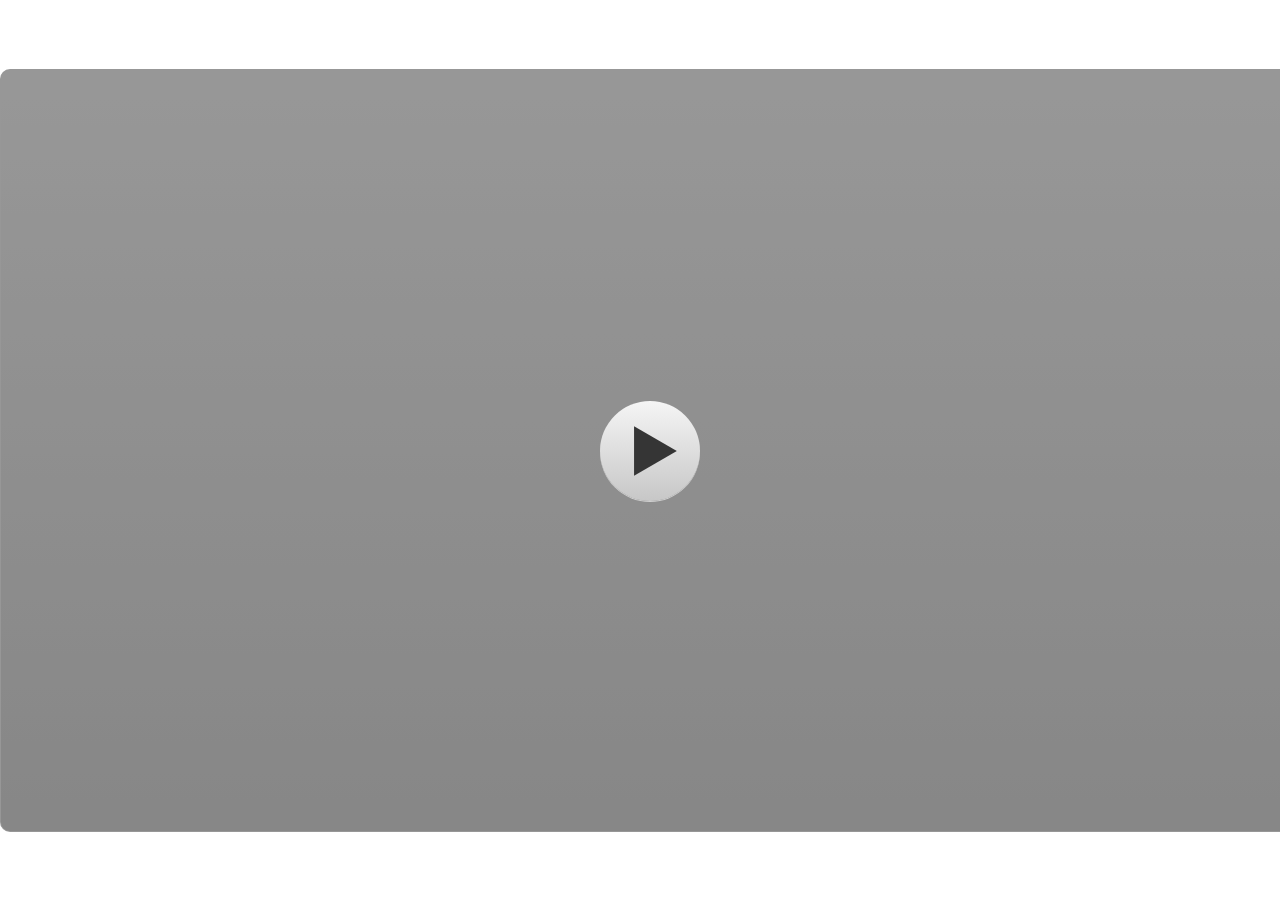
<file: index.html>
<!DOCTYPE html>
<html lang="en-US">
<head>
  <meta charset="utf-8">
  <!-- Created using Storyline 3 - http://www.articulate.com  -->
  <!-- version: 3.11.23355.0 -->
  <title>PLSV_SMP KELAS VII_FINAL FIX</title>
  <meta http-equiv="x-ua-compatible" content="IE=edge" />
  <meta name="viewport" content="width=device-width, initial-scale=1.0, user-scalable=no, shrink-to-fit=no, minimal-ui" />
  <meta name="apple-mobile-web-app-capable" content="yes" />
  <style>
    html, body { height: 100%; padding: 0; margin: 0 }
    #app { height: 100%; width: 100%; }
  </style>
  
  <script>window.THREE = { };</script>
</head>
<body style="background: #FFFFFF" class="cs-HTML theme-classic">
  <!-- 360 -->
  <script>!function(e){function n(e,i){return e.test(i)}function i(e){var i=e||navigator.userAgent,o=i.split("[FBAN");if(void 0!==o[1]&&(i=o[0]),this.apple={phone:n(t,i),ipod:n(d,i),tablet:!n(t,i)&&n(s,i),device:n(t,i)||n(d,i)||n(s,i)},this.amazon={phone:n(h,i),tablet:!n(h,i)&&n(a,i),device:n(h,i)||n(a,i)},this.android={phone:n(h,i)||n(b,i),tablet:!n(h,i)&&!n(b,i)&&(n(a,i)||n(r,i)),device:n(h,i)||n(a,i)||n(b,i)||n(r,i)},this.windows={phone:n(l,i),tablet:n(p,i),device:n(l,i)||n(p,i)},this.other={blackberry:n(f,i),blackberry10:n(u,i),opera:n(c,i),firefox:n(A,i),chrome:n(w,i),device:n(f,i)||n(u,i)||n(c,i)||n(A,i)||n(w,i)},this.seven_inch=n(v,i),this.any=this.apple.device||this.android.device||this.windows.device||this.other.device||this.seven_inch,this.phone=this.apple.phone||this.android.phone||this.windows.phone,this.tablet=this.apple.tablet||this.android.tablet||this.windows.tablet,"undefined"==typeof window)return this}function o(){var e=new i;return e.Class=i,e}var t=/iPhone/i,d=/iPod/i,s=/iPad/i,b=/(?=.*\bAndroid\b)(?=.*\bMobile\b)/i,r=/Android/i,h=/(?=.*\bAndroid\b)(?=.*\bSD4930UR\b)/i,a=/(?=.*\bAndroid\b)(?=.*\b(?:KFOT|KFTT|KFJWI|KFJWA|KFSOWI|KFTHWI|KFTHWA|KFAPWI|KFAPWA|KFARWI|KFASWI|KFSAWI|KFSAWA)\b)/i,l=/IEMobile/i,p=/(?=.*\bWindows\b)(?=.*\bARM\b)/i,f=/BlackBerry/i,u=/BB10/i,c=/Opera Mini/i,w=/(CriOS|Chrome)(?=.*\bMobile\b)/i,A=/(?=.*\bFirefox\b)(?=.*\bMobile\b)/i,v=new RegExp("(?:Nexus 7|BNTV250|Kindle Fire|Silk|GT-P1000)","i");"undefined"!=typeof module&&module.exports&&"undefined"==typeof window?module.exports=i:"undefined"!=typeof module&&module.exports&&"undefined"!=typeof window?module.exports=o():"function"==typeof define&&define.amd?define("isMobile",[],e.isMobile=o()):e.isMobile=o()}(this);
    window.isMobile.apple.tablet = window.isMobile.apple.tablet ||
      (navigator.platform === 'MacIntel' && navigator.maxTouchPoints > 1);
    window.isMobile.apple.device = window.isMobile.apple.device || window.isMobile.apple.tablet;
    window.isMobile.tablet = window.isMobile.tablet || window.isMobile.apple.tablet;
    window.isMobile.any = window.isMobile.any || window.isMobile.apple.tablet;
  </script>

  <div id="focus-sink" aria-hidden="true" tabIndex="-1"></div>

  <div id="preso"></div>
  <script>
    window.DS = {};
    window.globals = {
      DATA_PATH_BASE: '',
      HAS_FRAME: true,
      HAS_SLIDE: true,

      lmsPresent: false,
      tinCanPresent: false,
      cmi5Present: false,
      aoSupport: false,
      scale: 'noscale',
      captureRc: false,
      browserSize: 'optimal',
      bgColor: '#FFFFFF',
      features: '',
      themeName: 'classic',
      preloaderColor: '#FFFFFF',
      suppressAnalytics: false,
      productChannel: 'perpetual',
      publishSource: 'storyline',
      aid: '',
      cid: '966342d0-6981-4601-a607-2e087cdfe6e0',
      playerVersion: '3.11.23355.0',
      maxIosVideoElements: 5,

      
      parseParams: function(qs) {
        if (window.globals.parsedParams != null) {
          return window.globals.parsedParams;
        }
        qs = (qs || window.location.search.substr(1)).split('+').join(' ');
        var params = {},
            tokens,
            re = /[?&]?([^=]+)=([^&]*)/g;

        while (tokens = re.exec(qs)) {
          params[decodeURIComponent(tokens[1]).trim()] =
            decodeURIComponent(tokens[2]).trim();
        }
        window.globals.parsedParams = params;
        return params;
      }

    };

    (function() {

      var classTypes = [ 'desktop', 'mobile', 'phone', 'tablet' ];

      var addDeviceClasses = function(prefix, testObj) {
        var curr, i;
        for (i = 0; i < classTypes.length; i++) {
          curr = classTypes[i];
          if (testObj[curr]) {
            document.body.classList.add(prefix + curr);
          }
        }
      };

      var params = window.globals.parseParams(),
          isDevicePreview = params.devicepreview === '1',
          isPhoneOverride = params.deviceType === 'phone' || (isDevicePreview && params.phone == '1'),
          isTabletOverride = (params.deviceType === 'tablet' || isDevicePreview) && !isPhoneOverride,
          isMobileOverride = isPhoneOverride || isTabletOverride;

      var deviceView = {
        desktop: !window.isMobile.any && !isMobileOverride,
        mobile: window.isMobile.any || isMobileOverride,
        phone: isPhoneOverride || (window.isMobile.phone && !isTabletOverride),
        tablet: isTabletOverride || window.isMobile.tablet
      };

      window.globals.deviceView = deviceView;
      window.isMobile.desktop = !window.isMobile.any;
      window.isMobile.mobile = window.isMobile.any;

      addDeviceClasses('view-', deviceView);

    })();
  </script>
  
  <script src='story_content/user.js' type=text/javascript></script>
  <div class="slide-loader"></div>

  <script type="text/javascript">
    if (window.globals.deviceView.isMobile) { var doc = document, loader = doc.body.querySelector('.slide-loader'); [ 1, 2, 3 ].forEach(function(n) { var d = doc.createElement('div'); d.style.backgroundColor = window.globals.preloaderColor; d.classList.add('mobile-loader-dot'); d.classList.add('dot' + n); loader.appendChild(d); }); }
  </script>

  <div class="mobile-load-title-overlay" style="display: none">
    <div class="mobile-load-title">PLSV_SMP KELAS VII_FINAL FIX</div>
  </div>

  <div class="mobile-chrome-warning"></div>

  <script>
    
    if (window.autoSpider && window.vInterfaceObject) {
      document.querySelector('.mobile-load-title-overlay').style.display = 'none';
    }
  </script>

  

  <link rel="stylesheet" href="html5/data/css/output.min.css" data-noprefix />
</body>

  <!-- Audio Elemen -->
  <audio id="audioMedia" loop preload="auto">
    <source src="media.mp3" type="audio/mpeg">
  </audio>

  <audio id="audioGame" loop preload="auto">
    <source src="game.mp3" type="audio/mpeg">
  </audio>

  <!-- Tombol Mute/Unmute -->
  <button id="muteButton" onclick="parent.toggleMute()">
    
  </button>

  <script>
    var muted = false; // Status mute/unmute

    function playMediaMusic() {
      var media = document.getElementById('audioMedia');
      var game = document.getElementById('audioGame');

      game.pause();
      game.currentTime = 0;

      media.volume = muted ? 0 : 0.3;
      media.play().catch(function(e){
          console.log('Error play media:', e);
      });
    }

    function playGameMusic() {
      var media = document.getElementById('audioMedia');
      var game = document.getElementById('audioGame');

      media.pause();
      media.currentTime = 0;

      game.volume = muted ? 0 : 0.3;
      game.play().catch(function(e){
          console.log('Error play game:', e);
      });
    }

    function toggleMute() {
      var media = document.getElementById('audioMedia');
      var game = document.getElementById('audioGame');
      var muteIcon = document.getElementById('muteIcon');

      muted = !muted;

      if (muted) {
        media.volume = 0;
        game.volume = 0;
        muteIcon.src = "icons/mute.png"; // ganti icon ke mute
      } else {
        media.volume = 0.3;
        game.volume = 0.3;
        muteIcon.src = "icons/unmute.png"; // ganti icon ke unmute
      }
    }

    function endGame() {
      var game = document.getElementById('audioGame');
      game.pause();
      game.currentTime = 0;

      playMediaMusic(); // Mainkan musik media lagi
    }

    // Expose fungsi ke parent agar bisa dipanggil dari Storyline
    window.playMediaMusic = playMediaMusic;
    window.playGameMusic = playGameMusic;
    window.toggleMute = toggleMute;
    window.endGame = endGame;
  </script>

</body>
</html>
</body>
<script src="html5/lib/scripts/ds-bootstrap.min.js"></script>
</html>
</file>
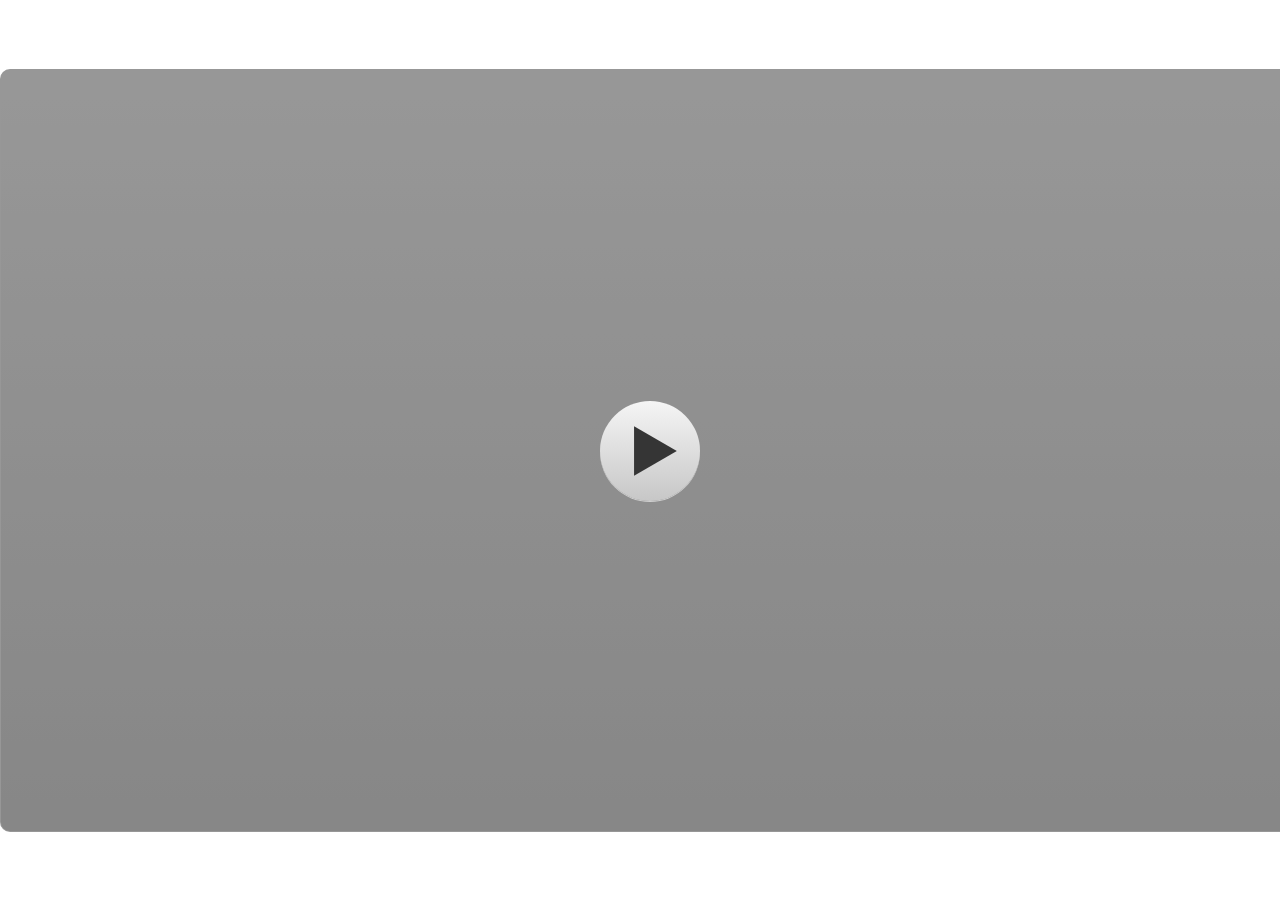
<file: story_html5.html>
<!DOCTYPE html>
<html lang="en-US">
<head>
  <meta charset="utf-8">
  <!-- Created using Storyline 3 - http://www.articulate.com  -->
  <!-- version: 3.11.23355.0 -->
  <title>PLSV_SMP KELAS VII_FINAL FIX</title>
  <meta http-equiv="x-ua-compatible" content="IE=edge" />
  <meta name="viewport" content="width=device-width, initial-scale=1.0, user-scalable=no, shrink-to-fit=no, minimal-ui" />
  <meta name="apple-mobile-web-app-capable" content="yes" />
  <style>
    html, body { height: 100%; padding: 0; margin: 0 }
    #app { height: 100%; width: 100%; }
  </style>
  
  <script>window.THREE = { };</script>
</head>
<body style="background: #FFFFFF" class="cs-HTML theme-classic">
  <!-- 360 -->
  <script>!function(e){function n(e,i){return e.test(i)}function i(e){var i=e||navigator.userAgent,o=i.split("[FBAN");if(void 0!==o[1]&&(i=o[0]),this.apple={phone:n(t,i),ipod:n(d,i),tablet:!n(t,i)&&n(s,i),device:n(t,i)||n(d,i)||n(s,i)},this.amazon={phone:n(h,i),tablet:!n(h,i)&&n(a,i),device:n(h,i)||n(a,i)},this.android={phone:n(h,i)||n(b,i),tablet:!n(h,i)&&!n(b,i)&&(n(a,i)||n(r,i)),device:n(h,i)||n(a,i)||n(b,i)||n(r,i)},this.windows={phone:n(l,i),tablet:n(p,i),device:n(l,i)||n(p,i)},this.other={blackberry:n(f,i),blackberry10:n(u,i),opera:n(c,i),firefox:n(A,i),chrome:n(w,i),device:n(f,i)||n(u,i)||n(c,i)||n(A,i)||n(w,i)},this.seven_inch=n(v,i),this.any=this.apple.device||this.android.device||this.windows.device||this.other.device||this.seven_inch,this.phone=this.apple.phone||this.android.phone||this.windows.phone,this.tablet=this.apple.tablet||this.android.tablet||this.windows.tablet,"undefined"==typeof window)return this}function o(){var e=new i;return e.Class=i,e}var t=/iPhone/i,d=/iPod/i,s=/iPad/i,b=/(?=.*\bAndroid\b)(?=.*\bMobile\b)/i,r=/Android/i,h=/(?=.*\bAndroid\b)(?=.*\bSD4930UR\b)/i,a=/(?=.*\bAndroid\b)(?=.*\b(?:KFOT|KFTT|KFJWI|KFJWA|KFSOWI|KFTHWI|KFTHWA|KFAPWI|KFAPWA|KFARWI|KFASWI|KFSAWI|KFSAWA)\b)/i,l=/IEMobile/i,p=/(?=.*\bWindows\b)(?=.*\bARM\b)/i,f=/BlackBerry/i,u=/BB10/i,c=/Opera Mini/i,w=/(CriOS|Chrome)(?=.*\bMobile\b)/i,A=/(?=.*\bFirefox\b)(?=.*\bMobile\b)/i,v=new RegExp("(?:Nexus 7|BNTV250|Kindle Fire|Silk|GT-P1000)","i");"undefined"!=typeof module&&module.exports&&"undefined"==typeof window?module.exports=i:"undefined"!=typeof module&&module.exports&&"undefined"!=typeof window?module.exports=o():"function"==typeof define&&define.amd?define("isMobile",[],e.isMobile=o()):e.isMobile=o()}(this);
    window.isMobile.apple.tablet = window.isMobile.apple.tablet ||
      (navigator.platform === 'MacIntel' && navigator.maxTouchPoints > 1);
    window.isMobile.apple.device = window.isMobile.apple.device || window.isMobile.apple.tablet;
    window.isMobile.tablet = window.isMobile.tablet || window.isMobile.apple.tablet;
    window.isMobile.any = window.isMobile.any || window.isMobile.apple.tablet;
  </script>

  <div id="focus-sink" aria-hidden="true" tabIndex="-1"></div>

  <div id="preso"></div>
  <script>
    window.DS = {};
    window.globals = {
      DATA_PATH_BASE: '',
      HAS_FRAME: true,
      HAS_SLIDE: true,

      lmsPresent: false,
      tinCanPresent: false,
      cmi5Present: false,
      aoSupport: false,
      scale: 'noscale',
      captureRc: false,
      browserSize: 'optimal',
      bgColor: '#FFFFFF',
      features: '',
      themeName: 'classic',
      preloaderColor: '#FFFFFF',
      suppressAnalytics: false,
      productChannel: 'perpetual',
      publishSource: 'storyline',
      aid: '',
      cid: '966342d0-6981-4601-a607-2e087cdfe6e0',
      playerVersion: '3.11.23355.0',
      maxIosVideoElements: 5,

      
      parseParams: function(qs) {
        if (window.globals.parsedParams != null) {
          return window.globals.parsedParams;
        }
        qs = (qs || window.location.search.substr(1)).split('+').join(' ');
        var params = {},
            tokens,
            re = /[?&]?([^=]+)=([^&]*)/g;

        while (tokens = re.exec(qs)) {
          params[decodeURIComponent(tokens[1]).trim()] =
            decodeURIComponent(tokens[2]).trim();
        }
        window.globals.parsedParams = params;
        return params;
      }

    };

    (function() {

      var classTypes = [ 'desktop', 'mobile', 'phone', 'tablet' ];

      var addDeviceClasses = function(prefix, testObj) {
        var curr, i;
        for (i = 0; i < classTypes.length; i++) {
          curr = classTypes[i];
          if (testObj[curr]) {
            document.body.classList.add(prefix + curr);
          }
        }
      };

      var params = window.globals.parseParams(),
          isDevicePreview = params.devicepreview === '1',
          isPhoneOverride = params.deviceType === 'phone' || (isDevicePreview && params.phone == '1'),
          isTabletOverride = (params.deviceType === 'tablet' || isDevicePreview) && !isPhoneOverride,
          isMobileOverride = isPhoneOverride || isTabletOverride;

      var deviceView = {
        desktop: !window.isMobile.any && !isMobileOverride,
        mobile: window.isMobile.any || isMobileOverride,
        phone: isPhoneOverride || (window.isMobile.phone && !isTabletOverride),
        tablet: isTabletOverride || window.isMobile.tablet
      };

      window.globals.deviceView = deviceView;
      window.isMobile.desktop = !window.isMobile.any;
      window.isMobile.mobile = window.isMobile.any;

      addDeviceClasses('view-', deviceView);

    })();
  </script>
  
  <script src='story_content/user.js' type=text/javascript></script>
  <div class="slide-loader"></div>

  <script type="text/javascript">
    if (window.globals.deviceView.isMobile) { var doc = document, loader = doc.body.querySelector('.slide-loader'); [ 1, 2, 3 ].forEach(function(n) { var d = doc.createElement('div'); d.style.backgroundColor = window.globals.preloaderColor; d.classList.add('mobile-loader-dot'); d.classList.add('dot' + n); loader.appendChild(d); }); }
  </script>

  <div class="mobile-load-title-overlay" style="display: none">
    <div class="mobile-load-title">PLSV_SMP KELAS VII_FINAL FIX</div>
  </div>

  <div class="mobile-chrome-warning"></div>

  <script>
    
    if (window.autoSpider && window.vInterfaceObject) {
      document.querySelector('.mobile-load-title-overlay').style.display = 'none';
    }
  </script>

  

  <link rel="stylesheet" href="html5/data/css/output.min.css" data-noprefix />
</body>
<script src="html5/lib/scripts/ds-bootstrap.min.js"></script>
</html>
</file>
